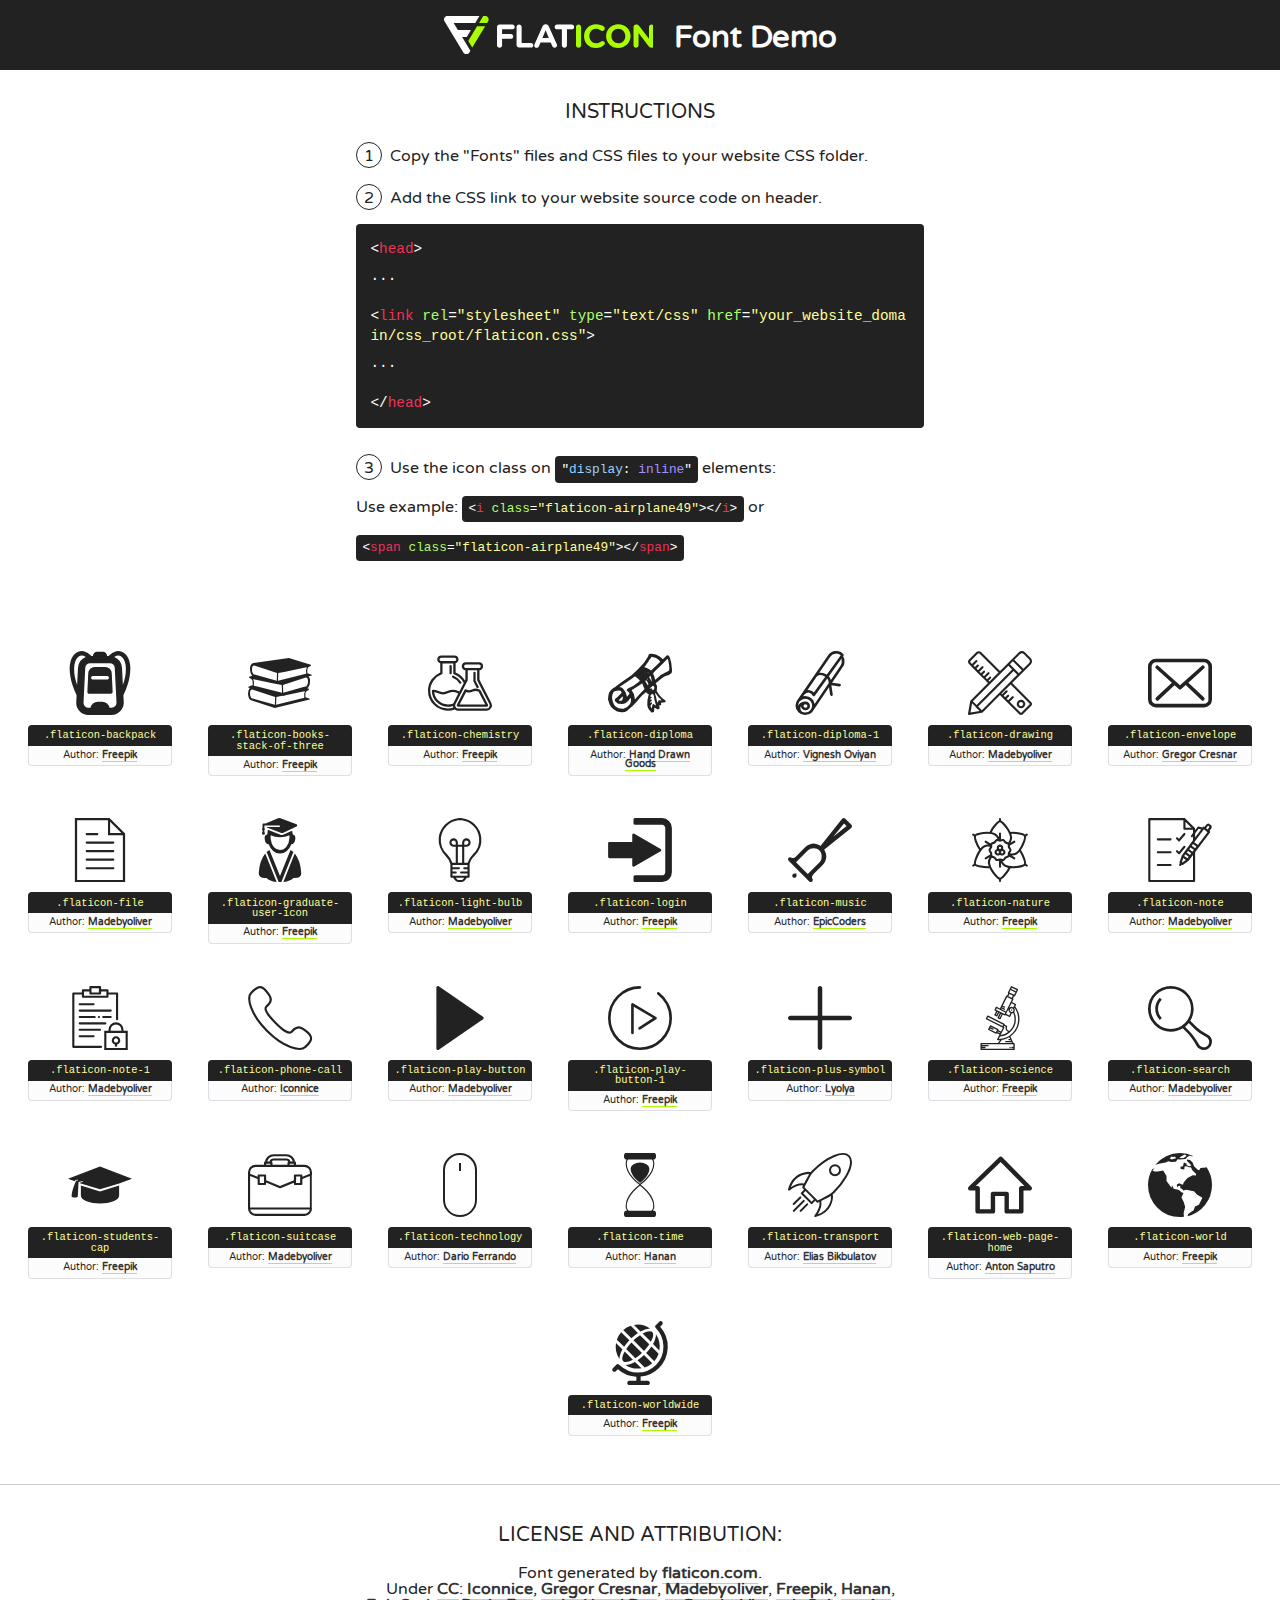
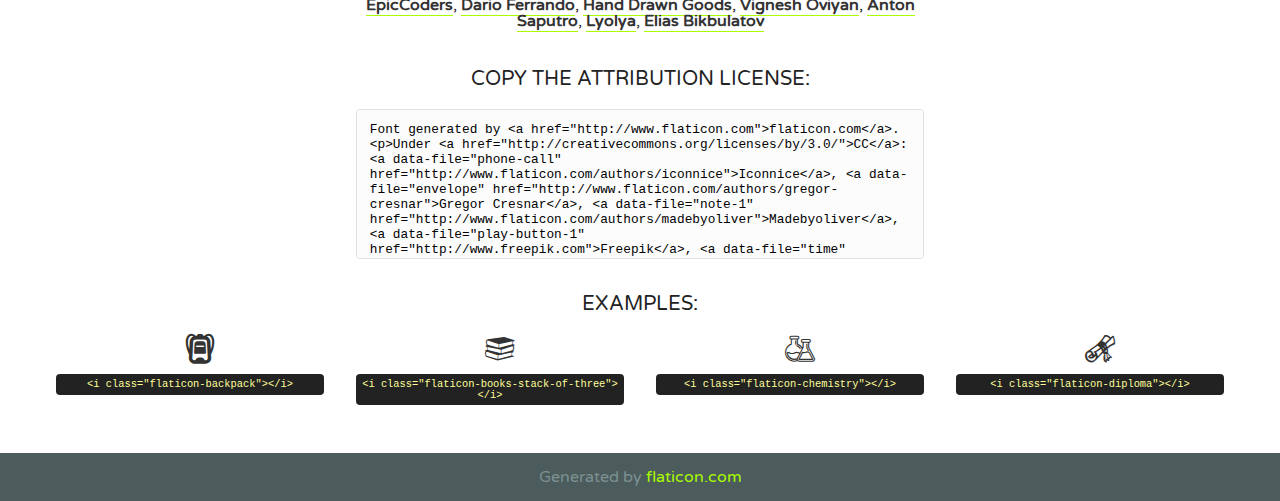
<file: fonts/flaticon.html>
<!DOCTYPE html>
<!--
  Flaticon icon font: Flaticon
  Creation date: 31/01/2017 09:45
-->
<html>
<!DOCTYPE html>
<html>

<head>
    <title>Flaticon WebFont</title>
    <link href="http://fonts.googleapis.com/css?family=Varela+Round" rel="stylesheet" type="text/css" />
    <link rel="stylesheet" type="text/css" href="flaticon.css">
    <meta charset="UTF-8">
    <style>
    html, body, div, span, applet, object, iframe,
    h1, h2, h3, h4, h5, h6, p, blockquote, pre,
    a, abbr, acronym, address, big, cite, code,
    del, dfn, em, img, ins, kbd, q, s, samp,
    small, strike, strong, sub, sup, tt, var,
    b, u, i, center,
    dl, dt, dd, ol, ul, li,
    fieldset, form, label, legend,
    table, caption, tbody, tfoot, thead, tr, th, td,
    article, aside, canvas, details, embed, 
    figure, figcaption, footer, header, hgroup, 
    menu, nav, output, ruby, section, summary,
    time, mark, audio, video {
        margin: 0;
        padding: 0;
        border: 0;
        font-size: 100%;
        font: inherit;
        vertical-align: baseline;
    }
    /* HTML5 display-role reset for older browsers */
    article, aside, details, figcaption, figure, 
    footer, header, hgroup, menu, nav, section {
        display: block;
    }
    body {
        line-height: 1;
    }
    ol, ul {
        list-style: none;
    }
    blockquote, q {
        quotes: none;
    }
    blockquote:before, blockquote:after,
    q:before, q:after {
        content: '';
        content: none;
    }
    table {
        border-collapse: collapse;
        border-spacing: 0;
    }
    body {
        font-family: 'Varela Round', Helvetica, Arial, sans-serif;
        font-size: 16px;
        color: #222;
    }
    a {
        color: #333;
        border-bottom: 1px solid #a9fd00;
        font-weight: bold;
        text-decoration: none;
    }
    * {
        -moz-box-sizing: border-box;
        -webkit-box-sizing: border-box;
        box-sizing: border-box;
        margin: 0;
        padding: 0;
    }
    [class^="flaticon-"]:before, [class*=" flaticon-"]:before, [class^="flaticon-"]:after, [class*=" flaticon-"]:after {
        font-family: Flaticon;
        font-size: 30px;
        font-style: normal;
        margin-left: 20px;
        color: #333;
    }
    .wrapper {
        max-width: 600px;
        margin: auto;
        padding: 0 1em;
    }
    .title {
        font-size: 1.25em;
        text-align: center;
        margin-bottom: 1em;
        text-transform: uppercase;
    }
    header {
        text-align: center;
        background-color: #222;
        color: #fff;
        padding: 1em;
    }
    header .logo {
        width: 210px;
        height: 38px;
        display: inline-block;
        vertical-align: middle;
        margin-right: 1em;
        border: none;
    }
    header strong {
        font-size: 1.95em;
        font-weight: bold;
        vertical-align: middle;
        margin-top: 5px;
        display: inline-block;
    }
    .demo {
        margin: 2em auto;
        line-height: 1.25em;
    }
    .demo ul li {
        margin-bottom: 1em;
    }
    .demo ul li .num {
        color: #222;
        border-radius: 20px;
        display: inline-block;
        width: 26px;
        padding: 3px;
        height: 26px;
        text-align: center;
        margin-right: 0.5em;
        border: 1px solid #222;
    }
    .demo ul li code {
        background-color: #222;
        border-radius: 4px;
        padding: 0.25em 0.5em;
        display: inline-block;
        color: #fff;
        font-family: Consolas,Monaco,Lucida Console,Liberation Mono,DejaVu Sans Mono,Bitstream Vera Sans Mono,Courier New, monospace;
        font-weight: lighter;
        margin-top: 1em;
        font-size: 0.8em;
        word-break: break-all;
    }
    .demo ul li code.big {
        padding: 1em;
        font-size: 0.9em;
    }
    .demo ul li code .red {
        color: #EF3159;
    }
    .demo ul li code .green {
        color: #ACFF65;
    }
    .demo ul li code .yellow {
        color: #FFFF99;
    }
    .demo ul li code .blue {
        color: #99D3FF;
    }
    .demo ul li code .purple {
        color: #A295FF;
    }
    .demo ul li code .dots {
        margin-top: 0.5em;
        display: block;
    }
    #glyphs {
        border-bottom: 1px solid #ccc;
        padding: 2em 0;
        text-align: center;
    }
    .glyph {
        display: inline-block;
        width: 9em;
        margin: 1em;
        text-align: center;
        vertical-align: top;
        background: #FFF;
    }
    .glyph .glyph-icon {
        padding: 10px;
        display: block;
        font-family:"Flaticon";
        font-size: 64px;
        line-height: 1;
    }
    .glyph .glyph-icon:before {
        font-size: 64px;
        color: #222;
        margin-left: 0;
    }
    .class-name {
        font-size: 0.65em;
        background-color: #222;
        color: #fff;
        border-radius: 4px 4px 0 0;
        padding: 0.5em;
        color: #FFFF99;
        font-family: Consolas,Monaco,Lucida Console,Liberation Mono,DejaVu Sans Mono,Bitstream Vera Sans Mono,Courier New, monospace;
    }
    .author-name {
        font-size: 0.6em;
        background-color: #fcfcfd;
        border: 1px solid #DEDEE4;
        border-top: 0;
        border-radius: 0 0 4px 4px;
        padding: 0.5em;
    }
    .class-name:last-child {
        font-size: 10px;
        color:#888;
    }
    .class-name:last-child a {
        font-size: 10px;
        color:#555;
    }
    .class-name:last-child a:hover {
        color:#a9fd00;
    }
    .glyph > input {
        display: block;
        width: 100px;
        margin: 5px auto;
        text-align: center;
        font-size: 12px;
        cursor: text;
    }
    .glyph > input.icon-input {
        font-family:"Flaticon";
        font-size: 16px;
        margin-bottom: 10px;
    }
    .attribution .title {
        margin-top: 2em;
    }
    .attribution textarea {
        background-color: #fcfcfd;
        padding: 1em;
        border: none;
        box-shadow: none;
        border: 1px solid #DEDEE4;
        border-radius: 4px;
        resize: none;
        width: 100%;
        height: 150px;
        font-size: 0.8em;
        font-family: Consolas,Monaco,Lucida Console,Liberation Mono,DejaVu Sans Mono,Bitstream Vera Sans Mono,Courier New, monospace;
        -webkit-appearance: none;
    }
    .iconsuse {
        margin: 2em auto;
        text-align: center;
        max-width: 1200px;
    }
    .iconsuse:after {
        content: '';
        display: table;
        clear: both;
    }
    .iconsuse .image {
        float: left;
        width: 25%;
        padding: 0 1em;
    }
    .iconsuse .image p {
        margin-bottom: 1em;
    }
    .iconsuse .image span {
        display: block;
        font-size: 0.65em;
        background-color: #222;
        color: #fff;
        border-radius: 4px;
        padding: 0.5em;
        color: #FFFF99;
        margin-top: 1em;
        font-family: Consolas,Monaco,Lucida Console,Liberation Mono,DejaVu Sans Mono,Bitstream Vera Sans Mono,Courier New, monospace;
    }
    #footer {
        text-align: center;
        background-color: #4C5B5C;
        color: #7c9192;
        padding: 1em;
    }
    #footer a {
        border: none;
        color: #a9fd00;
        font-weight: normal;
    }
    @media (max-width: 960px) {
        .iconsuse .image {
            width: 50%;
        }
    }
    @media (max-width: 560px) {
        .iconsuse .image {
            width: 100%;
        }
    }
    </style>
</head>

<body class="characters-off">

    <header>
        <a href="http://www.flaticon.com" target="_blank" class="logo">
            <svg version="1.1" xmlns="http://www.w3.org/2000/svg" xmlns:xlink="http://www.w3.org/1999/xlink" xmlns:a="http://ns.adobe.com/AdobeSVGViewerExtensions/3.0/" viewBox="0 0 560.875 102.036" enable-background="new 0 0 560.875 102.036" xml:space="preserve">
                <defs>
                </defs>
                <g>
                    <g class="letters">
                        <path fill="#ffffff" d="M141.596,29.675c0-3.777,2.985-6.767,6.764-6.767h34.438c3.426,0,6.15,2.728,6.15,6.15
                        c0,3.43-2.724,6.149-6.15,6.149h-27.674v13.091h23.719c3.429,0,6.151,2.724,6.151,6.15c0,3.43-2.723,6.149-6.151,6.149h-23.719
                        v17.574c0,3.773-2.986,6.761-6.764,6.761c-3.779,0-6.764-2.989-6.764-6.761V29.675z"></path>
                        <path fill="#ffffff" d="M193.844,29.149c0-3.781,2.985-6.767,6.764-6.767c3.776,0,6.763,2.985,6.763,6.767v42.957h25.039
                        c3.426,0,6.149,2.726,6.149,6.153c0,3.425-2.723,6.15-6.149,6.15h-31.802c-3.779,0-6.764-2.986-6.764-6.768V29.149z"></path>
                        <path fill="#ffffff" d="M241.891,75.71l21.438-48.407c1.492-3.341,4.215-5.357,7.906-5.357h0.792
                        c3.686,0,6.323,2.017,7.815,5.357l21.439,48.407c0.436,0.967,0.701,1.845,0.701,2.723c0,3.602-2.809,6.501-6.414,6.501
                        c-3.161,0-5.269-1.845-6.499-4.655l-4.132-9.661h-27.059l-4.301,10.102c-1.144,2.631-3.426,4.214-6.237,4.214
                        c-3.517,0-6.24-2.81-6.24-6.325C241.1,77.64,241.451,76.677,241.891,75.71z M279.932,58.666l-8.521-20.297l-8.526,20.297H279.932
                        z"></path>
                        <path fill="#ffffff" d="M314.864,35.387H301.86c-3.429,0-6.239-2.813-6.239-6.238c0-3.429,2.811-6.24,6.239-6.24h39.533
                        c3.426,0,6.237,2.811,6.237,6.24c0,3.425-2.811,6.238-6.237,6.238h-13.001v42.785c0,3.773-2.99,6.761-6.764,6.761
                        c-3.779,0-6.764-2.989-6.764-6.761V35.387z"></path>
                        <path fill="#A9FD00" d="M352.615,29.149c0-3.781,2.985-6.767,6.767-6.767c3.774,0,6.761,2.985,6.761,6.767v49.024
                        c0,3.773-2.987,6.761-6.761,6.761c-3.781,0-6.767-2.989-6.767-6.761V29.149z"></path>
                        <path fill="#A9FD00" d="M374.132,53.836v-0.179c0-17.481,13.178-31.801,32.065-31.801c9.22,0,15.459,2.458,20.557,6.238
                        c1.402,1.054,2.637,2.985,2.637,5.357c0,3.692-2.985,6.59-6.681,6.59c-1.845,0-3.071-0.702-4.044-1.319
                        c-3.776-2.813-7.729-4.393-12.562-4.393c-10.364,0-17.831,8.611-17.831,19.154v0.173c0,10.542,7.291,19.329,17.831,19.329
                        c5.715,0,9.492-1.756,13.359-4.834c1.049-0.874,2.458-1.491,4.039-1.491c3.429,0,6.325,2.813,6.325,6.236
                        c0,2.106-1.056,3.78-2.282,4.834c-5.539,4.834-12.036,7.733-21.878,7.733C387.572,85.464,374.132,71.493,374.132,53.836z"></path>
                        <path fill="#A9FD00" d="M433.009,53.836v-0.179c0-17.481,13.79-31.801,32.766-31.801c18.981,0,32.592,14.143,32.592,31.628v0.173
                        c0,17.483-13.785,31.807-32.769,31.807C446.625,85.464,433.009,71.32,433.009,53.836z M484.224,53.836v-0.179
                        c0-10.539-7.725-19.326-18.626-19.326c-10.893,0-18.449,8.611-18.449,19.154v0.173c0,10.542,7.73,19.329,18.626,19.329
                        C476.676,72.986,484.224,64.378,484.224,53.836z"></path>
                        <path fill="#A9FD00" d="M506.233,29.321c0-3.774,2.99-6.763,6.767-6.763h1.401c3.252,0,5.183,1.583,7.029,3.953l26.093,34.265
                        V29.059c0-3.692,2.99-6.677,6.681-6.677c3.683,0,6.671,2.985,6.671,6.677v48.934c0,3.78-2.987,6.765-6.764,6.765h-0.436
                        c-3.257,0-5.188-1.581-7.034-3.953l-27.056-35.492v32.944c0,3.687-2.985,6.676-6.678,6.676c-3.683,0-6.673-2.989-6.673-6.676
                        V29.321z"></path>
                    </g>
                    <g class="insignia">
                        <path fill="#ffffff" d="M48.372,56.137h12.517l11.156-18.537H37.186L25.688,18.539h57.825L94.668,0H9.271
                        C5.925,0,2.842,1.801,1.198,4.716c-1.644,2.907-1.593,6.482,0.134,9.343l50.38,83.501c1.678,2.781,4.689,4.476,7.938,4.476
                        c3.246,0,6.257-1.695,7.935-4.476l2.898-4.804L48.372,56.137z"></path>
                        <g class="i">
                            <path fill="#A9FD00" d="M93.575,18.539h0.031v0.004l21.652,0.004l2.705-4.488c1.727-2.861,1.778-6.436,0.133-9.343
                            C116.454,1.801,113.371,0,110.026,0h-5.294L93.575,18.539z"></path>
                            <polygon fill="#A9FD00" points="88.291,27.356 64.725,66.486 75.519,84.404 109.942,27.356"></polygon>
                        </g>
                    </g>
                </g>
            </svg>
        </a>
        <strong>Font Demo</strong>
    </header>


    <section class="demo wrapper">

        <p class="title">Instructions</p>

        <ul>
            <li>
                <span class="num">1</span>Copy the "Fonts" files and CSS files to your website CSS folder.
            </li>
            <li>
                <span class="num">2</span>Add the CSS link to your website source code on header.
                <code class="big">
                    &lt;<span class="red">head</span>&gt;
                    <br/><span class="dots">...</span>
                    <br/>&lt;<span class="red">link</span> <span class="green">rel</span>=<span class="yellow">"stylesheet"</span> <span class="green">type</span>=<span class="yellow">"text/css"</span> <span class="green">href</span>=<span class="yellow">"your_website_domain/css_root/flaticon.css"</span>&gt;
                    <br/><span class="dots">...</span>
                    <br/>&lt;/<span class="red">head</span>&gt;
                </code>
            </li>

            <li>
                <p>
                    <span class="num">3</span>Use the icon class on <code>"<span class="blue">display</span>:<span class="purple"> inline</span>"</code> elements:
                    <br />
                    Use example: <code>&lt;<span class="red">i</span> <span class="green">class</span>=<span class="yellow">&quot;flaticon-airplane49&quot;</span>&gt;&lt;/<span class="red">i</span>&gt;</code> or <code>&lt;<span class="red">span</span> <span class="green">class</span>=<span class="yellow">&quot;flaticon-airplane49&quot;</span>&gt;&lt;/<span class="red">span</span>&gt;</code>
            </li>
        </ul>

    </section>




   <section id="glyphs">          
    
      
        <div class="glyph"><div class="glyph-icon flaticon-backpack"></div>
            <div class="class-name">.flaticon-backpack</div>
            <div class="author-name">Author: <a data-file="backpack" href="http://www.freepik.com">Freepik</a> </div> 
        </div>        
        
        <div class="glyph"><div class="glyph-icon flaticon-books-stack-of-three"></div>
            <div class="class-name">.flaticon-books-stack-of-three</div>
            <div class="author-name">Author: <a data-file="books-stack-of-three" href="http://www.freepik.com">Freepik</a> </div> 
        </div>        
        
        <div class="glyph"><div class="glyph-icon flaticon-chemistry"></div>
            <div class="class-name">.flaticon-chemistry</div>
            <div class="author-name">Author: <a data-file="chemistry" href="http://www.freepik.com">Freepik</a> </div> 
        </div>        
        
        <div class="glyph"><div class="glyph-icon flaticon-diploma"></div>
            <div class="class-name">.flaticon-diploma</div>
            <div class="author-name">Author: <a data-file="diploma" href="http://www.flaticon.com/authors/hand-drawn-goods">Hand Drawn Goods</a> </div> 
        </div>        
        
        <div class="glyph"><div class="glyph-icon flaticon-diploma-1"></div>
            <div class="class-name">.flaticon-diploma-1</div>
            <div class="author-name">Author: <a data-file="diploma-1" href="http://www.flaticon.com/authors/vignesh-oviyan">Vignesh Oviyan</a> </div> 
        </div>        
        
        <div class="glyph"><div class="glyph-icon flaticon-drawing"></div>
            <div class="class-name">.flaticon-drawing</div>
            <div class="author-name">Author: <a data-file="drawing" href="http://www.flaticon.com/authors/madebyoliver">Madebyoliver</a> </div> 
        </div>        
        
        <div class="glyph"><div class="glyph-icon flaticon-envelope"></div>
            <div class="class-name">.flaticon-envelope</div>
            <div class="author-name">Author: <a data-file="envelope" href="http://www.flaticon.com/authors/gregor-cresnar">Gregor Cresnar</a> </div> 
        </div>        
        
        <div class="glyph"><div class="glyph-icon flaticon-file"></div>
            <div class="class-name">.flaticon-file</div>
            <div class="author-name">Author: <a data-file="file" href="http://www.flaticon.com/authors/madebyoliver">Madebyoliver</a> </div> 
        </div>        
        
        <div class="glyph"><div class="glyph-icon flaticon-graduate-user-icon"></div>
            <div class="class-name">.flaticon-graduate-user-icon</div>
            <div class="author-name">Author: <a data-file="graduate-user-icon" href="http://www.freepik.com">Freepik</a> </div> 
        </div>        
        
        <div class="glyph"><div class="glyph-icon flaticon-light-bulb"></div>
            <div class="class-name">.flaticon-light-bulb</div>
            <div class="author-name">Author: <a data-file="light-bulb" href="http://www.flaticon.com/authors/madebyoliver">Madebyoliver</a> </div> 
        </div>        
        
        <div class="glyph"><div class="glyph-icon flaticon-login"></div>
            <div class="class-name">.flaticon-login</div>
            <div class="author-name">Author: <a data-file="login" href="http://www.freepik.com">Freepik</a> </div> 
        </div>        
        
        <div class="glyph"><div class="glyph-icon flaticon-music"></div>
            <div class="class-name">.flaticon-music</div>
            <div class="author-name">Author: <a data-file="music" href="http://www.flaticon.com/authors/epiccoders">EpicCoders</a> </div> 
        </div>        
        
        <div class="glyph"><div class="glyph-icon flaticon-nature"></div>
            <div class="class-name">.flaticon-nature</div>
            <div class="author-name">Author: <a data-file="nature" href="http://www.freepik.com">Freepik</a> </div> 
        </div>        
        
        <div class="glyph"><div class="glyph-icon flaticon-note"></div>
            <div class="class-name">.flaticon-note</div>
            <div class="author-name">Author: <a data-file="note" href="http://www.flaticon.com/authors/madebyoliver">Madebyoliver</a> </div> 
        </div>        
        
        <div class="glyph"><div class="glyph-icon flaticon-note-1"></div>
            <div class="class-name">.flaticon-note-1</div>
            <div class="author-name">Author: <a data-file="note-1" href="http://www.flaticon.com/authors/madebyoliver">Madebyoliver</a> </div> 
        </div>        
        
        <div class="glyph"><div class="glyph-icon flaticon-phone-call"></div>
            <div class="class-name">.flaticon-phone-call</div>
            <div class="author-name">Author: <a data-file="phone-call" href="http://www.flaticon.com/authors/iconnice">Iconnice</a> </div> 
        </div>        
        
        <div class="glyph"><div class="glyph-icon flaticon-play-button"></div>
            <div class="class-name">.flaticon-play-button</div>
            <div class="author-name">Author: <a data-file="play-button" href="http://www.flaticon.com/authors/madebyoliver">Madebyoliver</a> </div> 
        </div>        
        
        <div class="glyph"><div class="glyph-icon flaticon-play-button-1"></div>
            <div class="class-name">.flaticon-play-button-1</div>
            <div class="author-name">Author: <a data-file="play-button-1" href="http://www.freepik.com">Freepik</a> </div> 
        </div>        
        
        <div class="glyph"><div class="glyph-icon flaticon-plus-symbol"></div>
            <div class="class-name">.flaticon-plus-symbol</div>
            <div class="author-name">Author: <a data-file="plus-symbol" href="http://www.flaticon.com/authors/lyolya">Lyolya</a> </div> 
        </div>        
        
        <div class="glyph"><div class="glyph-icon flaticon-science"></div>
            <div class="class-name">.flaticon-science</div>
            <div class="author-name">Author: <a data-file="science" href="http://www.freepik.com">Freepik</a> </div> 
        </div>        
        
        <div class="glyph"><div class="glyph-icon flaticon-search"></div>
            <div class="class-name">.flaticon-search</div>
            <div class="author-name">Author: <a data-file="search" href="http://www.flaticon.com/authors/madebyoliver">Madebyoliver</a> </div> 
        </div>        
        
        <div class="glyph"><div class="glyph-icon flaticon-students-cap"></div>
            <div class="class-name">.flaticon-students-cap</div>
            <div class="author-name">Author: <a data-file="students-cap" href="http://www.freepik.com">Freepik</a> </div> 
        </div>        
        
        <div class="glyph"><div class="glyph-icon flaticon-suitcase"></div>
            <div class="class-name">.flaticon-suitcase</div>
            <div class="author-name">Author: <a data-file="suitcase" href="http://www.flaticon.com/authors/madebyoliver">Madebyoliver</a> </div> 
        </div>        
        
        <div class="glyph"><div class="glyph-icon flaticon-technology"></div>
            <div class="class-name">.flaticon-technology</div>
            <div class="author-name">Author: <a data-file="technology" href="http://www.flaticon.com/authors/dario-ferrando">Dario Ferrando</a> </div> 
        </div>        
        
        <div class="glyph"><div class="glyph-icon flaticon-time"></div>
            <div class="class-name">.flaticon-time</div>
            <div class="author-name">Author: <a data-file="time" href="http://www.flaticon.com/authors/hanan">Hanan</a> </div> 
        </div>        
        
        <div class="glyph"><div class="glyph-icon flaticon-transport"></div>
            <div class="class-name">.flaticon-transport</div>
            <div class="author-name">Author: <a data-file="transport" href="http://www.flaticon.com/authors/elias-bikbulatov">Elias Bikbulatov</a> </div> 
        </div>        
        
        <div class="glyph"><div class="glyph-icon flaticon-web-page-home"></div>
            <div class="class-name">.flaticon-web-page-home</div>
            <div class="author-name">Author: <a data-file="web-page-home" href="http://www.flaticon.com/authors/anton-saputro">Anton Saputro</a> </div> 
        </div>        
        
        <div class="glyph"><div class="glyph-icon flaticon-world"></div>
            <div class="class-name">.flaticon-world</div>
            <div class="author-name">Author: <a data-file="world" href="http://www.freepik.com">Freepik</a> </div> 
        </div>        
        
        <div class="glyph"><div class="glyph-icon flaticon-worldwide"></div>
            <div class="class-name">.flaticon-worldwide</div>
            <div class="author-name">Author: <a data-file="worldwide" href="http://www.freepik.com">Freepik</a> </div> 
        </div>        
        

    </section>



    <section class="attribution wrapper"   style="text-align:center;">

      <div class="title">License and attribution:</div><div class="attrDiv">Font generated by <a href="http://www.flaticon.com">flaticon.com</a>. <div><p>Under <a href="http://creativecommons.org/licenses/by/3.0/">CC</a>: <a data-file="phone-call" href="http://www.flaticon.com/authors/iconnice">Iconnice</a>, <a data-file="envelope" href="http://www.flaticon.com/authors/gregor-cresnar">Gregor Cresnar</a>, <a data-file="note-1" href="http://www.flaticon.com/authors/madebyoliver">Madebyoliver</a>, <a data-file="play-button-1" href="http://www.freepik.com">Freepik</a>, <a data-file="time" href="http://www.flaticon.com/authors/hanan">Hanan</a>, <a data-file="music" href="http://www.flaticon.com/authors/epiccoders">EpicCoders</a>, <a data-file="technology" href="http://www.flaticon.com/authors/dario-ferrando">Dario Ferrando</a>, <a data-file="diploma" href="http://www.flaticon.com/authors/hand-drawn-goods">Hand Drawn Goods</a>, <a data-file="diploma-1" href="http://www.flaticon.com/authors/vignesh-oviyan">Vignesh Oviyan</a>, <a data-file="web-page-home" href="http://www.flaticon.com/authors/anton-saputro">Anton Saputro</a>, <a data-file="plus-symbol" href="http://www.flaticon.com/authors/lyolya">Lyolya</a>, <a data-file="transport" href="http://www.flaticon.com/authors/elias-bikbulatov">Elias Bikbulatov</a></p>  </div>
      </div>
      <div class="title">Copy the Attribution License:</div>

    <textarea onclick="this.focus();this.select();">Font generated by &lt;a href=&quot;http://www.flaticon.com&quot;&gt;flaticon.com&lt;/a&gt;. <p>Under <a href="http://creativecommons.org/licenses/by/3.0/">CC</a>: <a data-file="phone-call" href="http://www.flaticon.com/authors/iconnice">Iconnice</a>, <a data-file="envelope" href="http://www.flaticon.com/authors/gregor-cresnar">Gregor Cresnar</a>, <a data-file="note-1" href="http://www.flaticon.com/authors/madebyoliver">Madebyoliver</a>, <a data-file="play-button-1" href="http://www.freepik.com">Freepik</a>, <a data-file="time" href="http://www.flaticon.com/authors/hanan">Hanan</a>, <a data-file="music" href="http://www.flaticon.com/authors/epiccoders">EpicCoders</a>, <a data-file="technology" href="http://www.flaticon.com/authors/dario-ferrando">Dario Ferrando</a>, <a data-file="diploma" href="http://www.flaticon.com/authors/hand-drawn-goods">Hand Drawn Goods</a>, <a data-file="diploma-1" href="http://www.flaticon.com/authors/vignesh-oviyan">Vignesh Oviyan</a>, <a data-file="web-page-home" href="http://www.flaticon.com/authors/anton-saputro">Anton Saputro</a>, <a data-file="plus-symbol" href="http://www.flaticon.com/authors/lyolya">Lyolya</a>, <a data-file="transport" href="http://www.flaticon.com/authors/elias-bikbulatov">Elias Bikbulatov</a></p>  
     </textarea>

    </section>

    <section class="iconsuse">

          <div class="title">Examples:</div>            
             
            <div class="image">
                <p>
                    <i class="glyph-icon flaticon-backpack"></i> 
                    <span>&lt;i class=&quot;flaticon-backpack&quot;&gt;&lt;/i&gt;</span>
                </p>
            </div>
            
            <div class="image">
                <p>
                    <i class="glyph-icon flaticon-books-stack-of-three"></i> 
                    <span>&lt;i class=&quot;flaticon-books-stack-of-three&quot;&gt;&lt;/i&gt;</span>
                </p>
            </div>
            
            <div class="image">
                <p>
                    <i class="glyph-icon flaticon-chemistry"></i> 
                    <span>&lt;i class=&quot;flaticon-chemistry&quot;&gt;&lt;/i&gt;</span>
                </p>
            </div>
            
            <div class="image">
                <p>
                    <i class="glyph-icon flaticon-diploma"></i> 
                    <span>&lt;i class=&quot;flaticon-diploma&quot;&gt;&lt;/i&gt;</span>
                </p>
            </div>
                       
        </div>
                            
    </section>

<div id="footer">
    <div>Generated by <a href="http://www.flaticon.com">flaticon.com</a>
    </div>
</div>



</body>
</html>
</file>
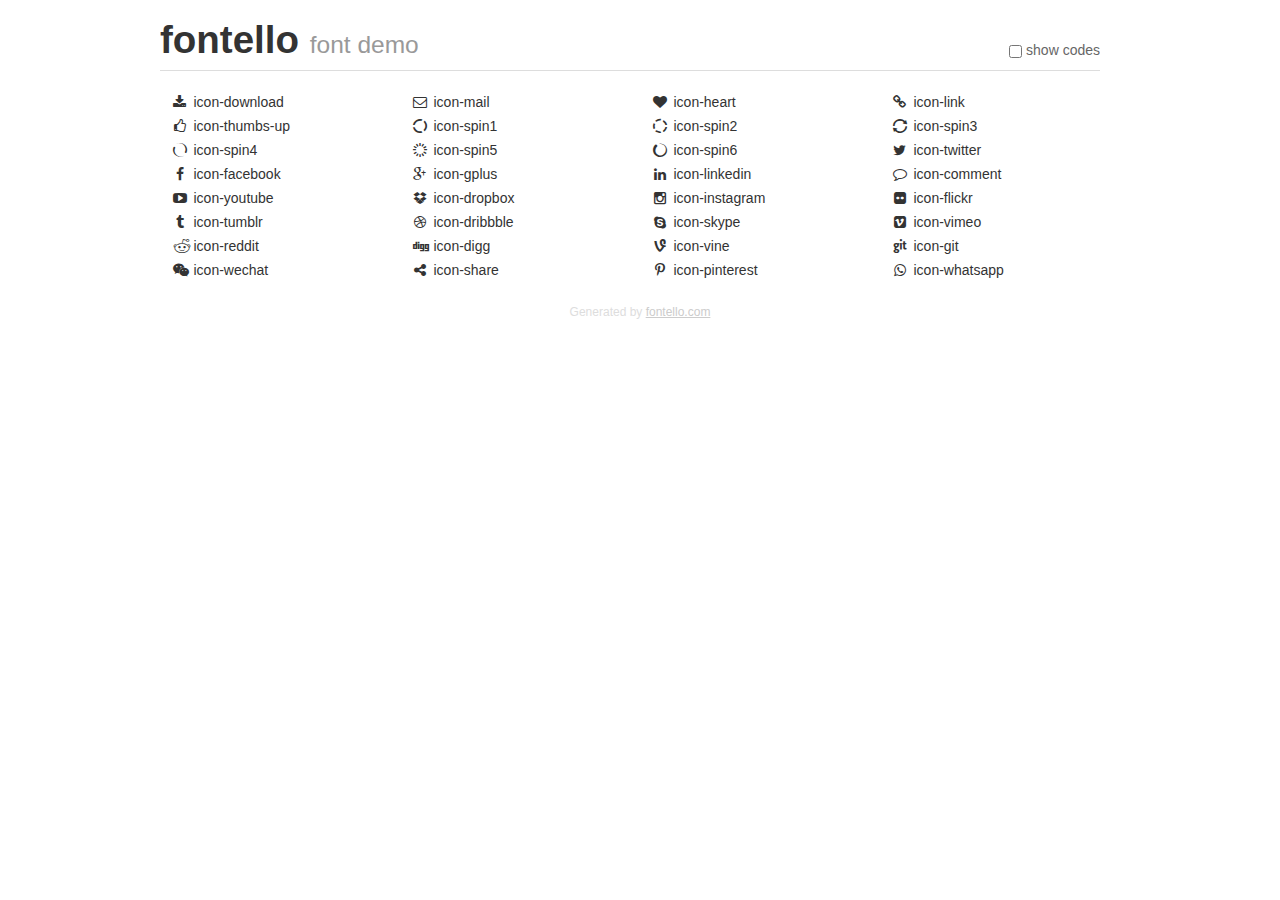
<file: js/icons/demo.html>
<!DOCTYPE html>
<html>
  <head><!--[if lt IE 9]><script language="javascript" type="text/javascript" src="//html5shim.googlecode.com/svn/trunk/html5.js"></script><![endif]-->
    <meta charset="UTF-8"><style>/*
 * Bootstrap v2.2.1
 *
 * Copyright 2012 Twitter, Inc
 * Licensed under the Apache License v2.0
 * http://www.apache.org/licenses/LICENSE-2.0
 *
 * Designed and built with all the love in the world @twitter by @mdo and @fat.
 */
.clearfix {
  *zoom: 1;
}
.clearfix:before,
.clearfix:after {
  display: table;
  content: "";
  line-height: 0;
}
.clearfix:after {
  clear: both;
}
html {
  font-size: 100%;
  -webkit-text-size-adjust: 100%;
  -ms-text-size-adjust: 100%;
}
a:focus {
  outline: thin dotted #333;
  outline: 5px auto -webkit-focus-ring-color;
  outline-offset: -2px;
}
a:hover,
a:active {
  outline: 0;
}
button,
input,
select,
textarea {
  margin: 0;
  font-size: 100%;
  vertical-align: middle;
}
button,
input {
  *overflow: visible;
  line-height: normal;
}
button::-moz-focus-inner,
input::-moz-focus-inner {
  padding: 0;
  border: 0;
}
body {
  margin: 0;
  font-family: "Helvetica Neue", Helvetica, Arial, sans-serif;
  font-size: 14px;
  line-height: 20px;
  color: #333;
  background-color: #fff;
}
a {
  color: #08c;
  text-decoration: none;
}
a:hover {
  color: #005580;
  text-decoration: underline;
}
.row {
  margin-left: -20px;
  *zoom: 1;
}
.row:before,
.row:after {
  display: table;
  content: "";
  line-height: 0;
}
.row:after {
  clear: both;
}
[class*="span"] {
  float: left;
  min-height: 1px;
  margin-left: 20px;
}
.container,
.navbar-static-top .container,
.navbar-fixed-top .container,
.navbar-fixed-bottom .container {
  width: 940px;
}
.span12 {
  width: 940px;
}
.span11 {
  width: 860px;
}
.span10 {
  width: 780px;
}
.span9 {
  width: 700px;
}
.span8 {
  width: 620px;
}
.span7 {
  width: 540px;
}
.span6 {
  width: 460px;
}
.span5 {
  width: 380px;
}
.span4 {
  width: 300px;
}
.span3 {
  width: 220px;
}
.span2 {
  width: 140px;
}
.span1 {
  width: 60px;
}
[class*="span"].pull-right,
.row-fluid [class*="span"].pull-right {
  float: right;
}
.container {
  margin-right: auto;
  margin-left: auto;
  *zoom: 1;
}
.container:before,
.container:after {
  display: table;
  content: "";
  line-height: 0;
}
.container:after {
  clear: both;
}
p {
  margin: 0 0 10px;
}
.lead {
  margin-bottom: 20px;
  font-size: 21px;
  font-weight: 200;
  line-height: 30px;
}
small {
  font-size: 85%;
}
h1 {
  margin: 10px 0;
  font-family: inherit;
  font-weight: bold;
  line-height: 20px;
  color: inherit;
  text-rendering: optimizelegibility;
}
h1 small {
  font-weight: normal;
  line-height: 1;
  color: #999;
}
h1 {
  line-height: 40px;
}
h1 {
  font-size: 38.5px;
}
h1 small {
  font-size: 24.5px;
}
body {
  margin-top: 90px;
}
.header {
  position: fixed;
  top: 0;
  left: 50%;
  margin-left: -480px;
  background-color: #fff;
  border-bottom: 1px solid #ddd;
  padding-top: 10px;
  z-index: 10;
}
.footer {
  color: #ddd;
  font-size: 12px;
  text-align: center;
  margin-top: 20px;
}
.footer a {
  color: #ccc;
  text-decoration: underline;
}
.the-icons {
  font-size: 14px;
  line-height: 24px;
}
.switch {
  position: absolute;
  right: 0;
  bottom: 10px;
  color: #666;
}
.switch input {
  margin-right: 0.3em;
}
.codesOn .i-name {
  display: none;
}
.codesOn .i-code {
  display: inline;
}
.i-code {
  display: none;
}
@font-face {
      font-family: 'fontello';
      src: url('./font/fontello.eot?11430976');
      src: url('./font/fontello.eot?11430976#iefix') format('embedded-opentype'),
           url('./font/fontello.woff?11430976') format('woff'),
           url('./font/fontello.ttf?11430976') format('truetype'),
           url('./font/fontello.svg?11430976#fontello') format('svg');
      font-weight: normal;
      font-style: normal;
    }
     
     
    .demo-icon
    {
      font-family: "fontello";
      font-style: normal;
      font-weight: normal;
      speak: none;
     
      display: inline-block;
      text-decoration: inherit;
      width: 1em;
      margin-right: .2em;
      text-align: center;
      /* opacity: .8; */
     
      /* For safety - reset parent styles, that can break glyph codes*/
      font-variant: normal;
      text-transform: none;
     
      /* fix buttons height, for twitter bootstrap */
      line-height: 1em;
     
      /* Animation center compensation - margins should be symmetric */
      /* remove if not needed */
      margin-left: .2em;
     
      /* You can be more comfortable with increased icons size */
      /* font-size: 120%; */
     
      /* Font smoothing. That was taken from TWBS */
      -webkit-font-smoothing: antialiased;
      -moz-osx-font-smoothing: grayscale;
     
      /* Uncomment for 3D effect */
      /* text-shadow: 1px 1px 1px rgba(127, 127, 127, 0.3); */
    }
     </style>
    <link rel="stylesheet" href="css/animation.css"><!--[if IE 7]><link rel="stylesheet" href="css/fontello-ie7.css"><![endif]-->
    <script>
      function toggleCodes(on) {
        var obj = document.getElementById('icons');
      
        if (on) {
          obj.className += ' codesOn';
        } else {
          obj.className = obj.className.replace(' codesOn', '');
        }
      }
      
    </script>
  </head>
  <body>
    <div class="container header">
      <h1>
        fontello
         <small>font demo</small>
      </h1>
      <label class="switch">
        <input type="checkbox" onclick="toggleCodes(this.checked)">show codes
      </label>
    </div>
    <div id="icons" class="container">
      <div class="row">
        <div title="Code: 0xe800" class="the-icons span3"><i class="demo-icon icon-download">&#xe800;</i> <span class="i-name">icon-download</span><span class="i-code">0xe800</span></div>
        <div title="Code: 0xe801" class="the-icons span3"><i class="demo-icon icon-mail">&#xe801;</i> <span class="i-name">icon-mail</span><span class="i-code">0xe801</span></div>
        <div title="Code: 0xe802" class="the-icons span3"><i class="demo-icon icon-heart">&#xe802;</i> <span class="i-name">icon-heart</span><span class="i-code">0xe802</span></div>
        <div title="Code: 0xe803" class="the-icons span3"><i class="demo-icon icon-link">&#xe803;</i> <span class="i-name">icon-link</span><span class="i-code">0xe803</span></div>
      </div>
      <div class="row">
        <div title="Code: 0xe804" class="the-icons span3"><i class="demo-icon icon-thumbs-up">&#xe804;</i> <span class="i-name">icon-thumbs-up</span><span class="i-code">0xe804</span></div>
        <div title="Code: 0xe830" class="the-icons span3"><i class="demo-icon icon-spin1 animate-spin">&#xe830;</i> <span class="i-name">icon-spin1</span><span class="i-code">0xe830</span></div>
        <div title="Code: 0xe831" class="the-icons span3"><i class="demo-icon icon-spin2 animate-spin">&#xe831;</i> <span class="i-name">icon-spin2</span><span class="i-code">0xe831</span></div>
        <div title="Code: 0xe832" class="the-icons span3"><i class="demo-icon icon-spin3 animate-spin">&#xe832;</i> <span class="i-name">icon-spin3</span><span class="i-code">0xe832</span></div>
      </div>
      <div class="row">
        <div title="Code: 0xe834" class="the-icons span3"><i class="demo-icon icon-spin4 animate-spin">&#xe834;</i> <span class="i-name">icon-spin4</span><span class="i-code">0xe834</span></div>
        <div title="Code: 0xe838" class="the-icons span3"><i class="demo-icon icon-spin5 animate-spin">&#xe838;</i> <span class="i-name">icon-spin5</span><span class="i-code">0xe838</span></div>
        <div title="Code: 0xe839" class="the-icons span3"><i class="demo-icon icon-spin6 animate-spin">&#xe839;</i> <span class="i-name">icon-spin6</span><span class="i-code">0xe839</span></div>
        <div title="Code: 0xf099" class="the-icons span3"><i class="demo-icon icon-twitter">&#xf099;</i> <span class="i-name">icon-twitter</span><span class="i-code">0xf099</span></div>
      </div>
      <div class="row">
        <div title="Code: 0xf09a" class="the-icons span3"><i class="demo-icon icon-facebook">&#xf09a;</i> <span class="i-name">icon-facebook</span><span class="i-code">0xf09a</span></div>
        <div title="Code: 0xf0d5" class="the-icons span3"><i class="demo-icon icon-gplus">&#xf0d5;</i> <span class="i-name">icon-gplus</span><span class="i-code">0xf0d5</span></div>
        <div title="Code: 0xf0e1" class="the-icons span3"><i class="demo-icon icon-linkedin">&#xf0e1;</i> <span class="i-name">icon-linkedin</span><span class="i-code">0xf0e1</span></div>
        <div title="Code: 0xf0e5" class="the-icons span3"><i class="demo-icon icon-comment">&#xf0e5;</i> <span class="i-name">icon-comment</span><span class="i-code">0xf0e5</span></div>
      </div>
      <div class="row">
        <div title="Code: 0xf16a" class="the-icons span3"><i class="demo-icon icon-youtube">&#xf16a;</i> <span class="i-name">icon-youtube</span><span class="i-code">0xf16a</span></div>
        <div title="Code: 0xf16b" class="the-icons span3"><i class="demo-icon icon-dropbox">&#xf16b;</i> <span class="i-name">icon-dropbox</span><span class="i-code">0xf16b</span></div>
        <div title="Code: 0xf16d" class="the-icons span3"><i class="demo-icon icon-instagram">&#xf16d;</i> <span class="i-name">icon-instagram</span><span class="i-code">0xf16d</span></div>
        <div title="Code: 0xf16e" class="the-icons span3"><i class="demo-icon icon-flickr">&#xf16e;</i> <span class="i-name">icon-flickr</span><span class="i-code">0xf16e</span></div>
      </div>
      <div class="row">
        <div title="Code: 0xf173" class="the-icons span3"><i class="demo-icon icon-tumblr">&#xf173;</i> <span class="i-name">icon-tumblr</span><span class="i-code">0xf173</span></div>
        <div title="Code: 0xf17d" class="the-icons span3"><i class="demo-icon icon-dribbble">&#xf17d;</i> <span class="i-name">icon-dribbble</span><span class="i-code">0xf17d</span></div>
        <div title="Code: 0xf17e" class="the-icons span3"><i class="demo-icon icon-skype">&#xf17e;</i> <span class="i-name">icon-skype</span><span class="i-code">0xf17e</span></div>
        <div title="Code: 0xf194" class="the-icons span3"><i class="demo-icon icon-vimeo">&#xf194;</i> <span class="i-name">icon-vimeo</span><span class="i-code">0xf194</span></div>
      </div>
      <div class="row">
        <div title="Code: 0xf1a1" class="the-icons span3"><i class="demo-icon icon-reddit">&#xf1a1;</i> <span class="i-name">icon-reddit</span><span class="i-code">0xf1a1</span></div>
        <div title="Code: 0xf1a6" class="the-icons span3"><i class="demo-icon icon-digg">&#xf1a6;</i> <span class="i-name">icon-digg</span><span class="i-code">0xf1a6</span></div>
        <div title="Code: 0xf1ca" class="the-icons span3"><i class="demo-icon icon-vine">&#xf1ca;</i> <span class="i-name">icon-vine</span><span class="i-code">0xf1ca</span></div>
        <div title="Code: 0xf1d3" class="the-icons span3"><i class="demo-icon icon-git">&#xf1d3;</i> <span class="i-name">icon-git</span><span class="i-code">0xf1d3</span></div>
      </div>
      <div class="row">
        <div title="Code: 0xf1d7" class="the-icons span3"><i class="demo-icon icon-wechat">&#xf1d7;</i> <span class="i-name">icon-wechat</span><span class="i-code">0xf1d7</span></div>
        <div title="Code: 0xf1e0" class="the-icons span3"><i class="demo-icon icon-share">&#xf1e0;</i> <span class="i-name">icon-share</span><span class="i-code">0xf1e0</span></div>
        <div title="Code: 0xf231" class="the-icons span3"><i class="demo-icon icon-pinterest">&#xf231;</i> <span class="i-name">icon-pinterest</span><span class="i-code">0xf231</span></div>
        <div title="Code: 0xf232" class="the-icons span3"><i class="demo-icon icon-whatsapp">&#xf232;</i> <span class="i-name">icon-whatsapp</span><span class="i-code">0xf232</span></div>
      </div>
    </div>
    <div class="container footer">Generated by <a href="http://fontello.com">fontello.com</a></div>
  </body>
</html>
</file>
<file: fonts/flaticon.css>
/*
  	Flaticon icon font: Flaticon
  	Creation date: 31/01/2017 09:45
  	*/

@font-face {
  font-family: "Flaticon";
  src: url("../fonts/Flaticon.eot");
  src: url("../fonts/Flaticon.eot?#iefix") format("embedded-opentype"),
       url("../fonts/Flaticon.woff") format("woff"),
       url("../fonts/Flaticon.ttf") format("truetype"),
       url("../fonts/Flaticon.svg#Flaticon") format("svg");
  font-weight: normal;
  font-style: normal;
}

@media screen and (-webkit-min-device-pixel-ratio:0) {
  @font-face {
    font-family: "Flaticon";
    src: url("../fonts/Flaticon.svg#Flaticon") format("svg");
  }
}

[class^="flaticon-"]:before, [class*=" flaticon-"]:before,
[class^="flaticon-"]:after, [class*=" flaticon-"]:after {   
  font-family: Flaticon;
        font-size: 20px;
font-style: normal;
margin-left: 20px;
}

.flaticon-backpack:before { content: "\f100"; }
.flaticon-books-stack-of-three:before { content: "\f101"; }
.flaticon-chemistry:before { content: "\f102"; }
.flaticon-diploma:before { content: "\f103"; }
.flaticon-diploma-1:before { content: "\f104"; }
.flaticon-drawing:before { content: "\f105"; }
.flaticon-envelope:before { content: "\f106"; }
.flaticon-file:before { content: "\f107"; }
.flaticon-graduate-user-icon:before { content: "\f108"; }
.flaticon-light-bulb:before { content: "\f109"; }
.flaticon-login:before { content: "\f10a"; }
.flaticon-music:before { content: "\f10b"; }
.flaticon-nature:before { content: "\f10c"; }
.flaticon-note:before { content: "\f10d"; }
.flaticon-note-1:before { content: "\f10e"; }
.flaticon-phone-call:before { content: "\f10f"; }
.flaticon-play-button:before { content: "\f110"; }
.flaticon-play-button-1:before { content: "\f111"; }
.flaticon-plus-symbol:before { content: "\f112"; }
.flaticon-science:before { content: "\f113"; }
.flaticon-search:before { content: "\f114"; }
.flaticon-students-cap:before { content: "\f115"; }
.flaticon-suitcase:before { content: "\f116"; }
.flaticon-technology:before { content: "\f117"; }
.flaticon-time:before { content: "\f118"; }
.flaticon-transport:before { content: "\f119"; }
.flaticon-web-page-home:before { content: "\f11a"; }
.flaticon-world:before { content: "\f11b"; }
.flaticon-worldwide:before { content: "\f11c"; }
</file>
<file: js/icons/css/fontello-ie7.css>
[class^="mh-icon-"], [class*=" mh-icon-"] {
  font-family: 'fontello';
  font-style: normal;
  font-weight: normal;
 
  /* fix buttons height */
  line-height: 1em;
 
  /* you can be more comfortable with increased icons size */
  /* font-size: 120%; */
}
 
.mh-icon-download { *zoom: expression( this.runtimeStyle['zoom'] = '1', this.innerHTML = '&#xe800;&nbsp;'); }
.mh-icon-mail { *zoom: expression( this.runtimeStyle['zoom'] = '1', this.innerHTML = '&#xe801;&nbsp;'); }
.mh-icon-heart { *zoom: expression( this.runtimeStyle['zoom'] = '1', this.innerHTML = '&#xe802;&nbsp;'); }
.mh-icon-link { *zoom: expression( this.runtimeStyle['zoom'] = '1', this.innerHTML = '&#xe803;&nbsp;'); }
.mh-icon-thumbs-up { *zoom: expression( this.runtimeStyle['zoom'] = '1', this.innerHTML = '&#xe804;&nbsp;'); }
.mh-icon-spin1 { *zoom: expression( this.runtimeStyle['zoom'] = '1', this.innerHTML = '&#xe830;&nbsp;'); }
.mh-icon-spin2 { *zoom: expression( this.runtimeStyle['zoom'] = '1', this.innerHTML = '&#xe831;&nbsp;'); }
.mh-icon-spin3 { *zoom: expression( this.runtimeStyle['zoom'] = '1', this.innerHTML = '&#xe832;&nbsp;'); }
.mh-icon-spin4 { *zoom: expression( this.runtimeStyle['zoom'] = '1', this.innerHTML = '&#xe834;&nbsp;'); }
.mh-icon-spin5 { *zoom: expression( this.runtimeStyle['zoom'] = '1', this.innerHTML = '&#xe838;&nbsp;'); }
.mh-icon-spin6 { *zoom: expression( this.runtimeStyle['zoom'] = '1', this.innerHTML = '&#xe839;&nbsp;'); }
.mh-icon-twitter { *zoom: expression( this.runtimeStyle['zoom'] = '1', this.innerHTML = '&#xf099;&nbsp;'); }
.mh-icon-facebook { *zoom: expression( this.runtimeStyle['zoom'] = '1', this.innerHTML = '&#xf09a;&nbsp;'); }
.mh-icon-gplus { *zoom: expression( this.runtimeStyle['zoom'] = '1', this.innerHTML = '&#xf0d5;&nbsp;'); }
.mh-icon-linkedin { *zoom: expression( this.runtimeStyle['zoom'] = '1', this.innerHTML = '&#xf0e1;&nbsp;'); }
.mh-icon-comment { *zoom: expression( this.runtimeStyle['zoom'] = '1', this.innerHTML = '&#xf0e5;&nbsp;'); }
.mh-icon-youtube { *zoom: expression( this.runtimeStyle['zoom'] = '1', this.innerHTML = '&#xf16a;&nbsp;'); }
.mh-icon-dropbox { *zoom: expression( this.runtimeStyle['zoom'] = '1', this.innerHTML = '&#xf16b;&nbsp;'); }
.mh-icon-instagram { *zoom: expression( this.runtimeStyle['zoom'] = '1', this.innerHTML = '&#xf16d;&nbsp;'); }
.mh-icon-flickr { *zoom: expression( this.runtimeStyle['zoom'] = '1', this.innerHTML = '&#xf16e;&nbsp;'); }
.mh-icon-tumblr { *zoom: expression( this.runtimeStyle['zoom'] = '1', this.innerHTML = '&#xf173;&nbsp;'); }
.mh-icon-dribbble { *zoom: expression( this.runtimeStyle['zoom'] = '1', this.innerHTML = '&#xf17d;&nbsp;'); }
.mh-icon-skype { *zoom: expression( this.runtimeStyle['zoom'] = '1', this.innerHTML = '&#xf17e;&nbsp;'); }
.mh-icon-vimeo { *zoom: expression( this.runtimeStyle['zoom'] = '1', this.innerHTML = '&#xf194;&nbsp;'); }
.mh-icon-reddit { *zoom: expression( this.runtimeStyle['zoom'] = '1', this.innerHTML = '&#xf1a1;&nbsp;'); }
.mh-icon-digg { *zoom: expression( this.runtimeStyle['zoom'] = '1', this.innerHTML = '&#xf1a6;&nbsp;'); }
.mh-icon-vine { *zoom: expression( this.runtimeStyle['zoom'] = '1', this.innerHTML = '&#xf1ca;&nbsp;'); }
.mh-icon-git { *zoom: expression( this.runtimeStyle['zoom'] = '1', this.innerHTML = '&#xf1d3;&nbsp;'); }
.mh-icon-wechat { *zoom: expression( this.runtimeStyle['zoom'] = '1', this.innerHTML = '&#xf1d7;&nbsp;'); }
.mh-icon-share { *zoom: expression( this.runtimeStyle['zoom'] = '1', this.innerHTML = '&#xf1e0;&nbsp;'); }
.mh-icon-pinterest { *zoom: expression( this.runtimeStyle['zoom'] = '1', this.innerHTML = '&#xf231;&nbsp;'); }
.mh-icon-whatsapp { *zoom: expression( this.runtimeStyle['zoom'] = '1', this.innerHTML = '&#xf232;&nbsp;'); }
</file>
<file: js/icons/css/animation.css>
/*
   Animation example, for spinners
*/
.animate-spin {
  -moz-animation: spin 2s infinite linear;
  -o-animation: spin 2s infinite linear;
  -webkit-animation: spin 2s infinite linear;
  animation: spin 2s infinite linear;
  display: inline-block;
}
@-moz-keyframes spin {
  0% {
    -moz-transform: rotate(0deg);
    -o-transform: rotate(0deg);
    -webkit-transform: rotate(0deg);
    transform: rotate(0deg);
  }

  100% {
    -moz-transform: rotate(359deg);
    -o-transform: rotate(359deg);
    -webkit-transform: rotate(359deg);
    transform: rotate(359deg);
  }
}
@-webkit-keyframes spin {
  0% {
    -moz-transform: rotate(0deg);
    -o-transform: rotate(0deg);
    -webkit-transform: rotate(0deg);
    transform: rotate(0deg);
  }

  100% {
    -moz-transform: rotate(359deg);
    -o-transform: rotate(359deg);
    -webkit-transform: rotate(359deg);
    transform: rotate(359deg);
  }
}
@-o-keyframes spin {
  0% {
    -moz-transform: rotate(0deg);
    -o-transform: rotate(0deg);
    -webkit-transform: rotate(0deg);
    transform: rotate(0deg);
  }

  100% {
    -moz-transform: rotate(359deg);
    -o-transform: rotate(359deg);
    -webkit-transform: rotate(359deg);
    transform: rotate(359deg);
  }
}
@-ms-keyframes spin {
  0% {
    -moz-transform: rotate(0deg);
    -o-transform: rotate(0deg);
    -webkit-transform: rotate(0deg);
    transform: rotate(0deg);
  }

  100% {
    -moz-transform: rotate(359deg);
    -o-transform: rotate(359deg);
    -webkit-transform: rotate(359deg);
    transform: rotate(359deg);
  }
}
@keyframes spin {
  0% {
    -moz-transform: rotate(0deg);
    -o-transform: rotate(0deg);
    -webkit-transform: rotate(0deg);
    transform: rotate(0deg);
  }

  100% {
    -moz-transform: rotate(359deg);
    -o-transform: rotate(359deg);
    -webkit-transform: rotate(359deg);
    transform: rotate(359deg);
  }
}
</file>
